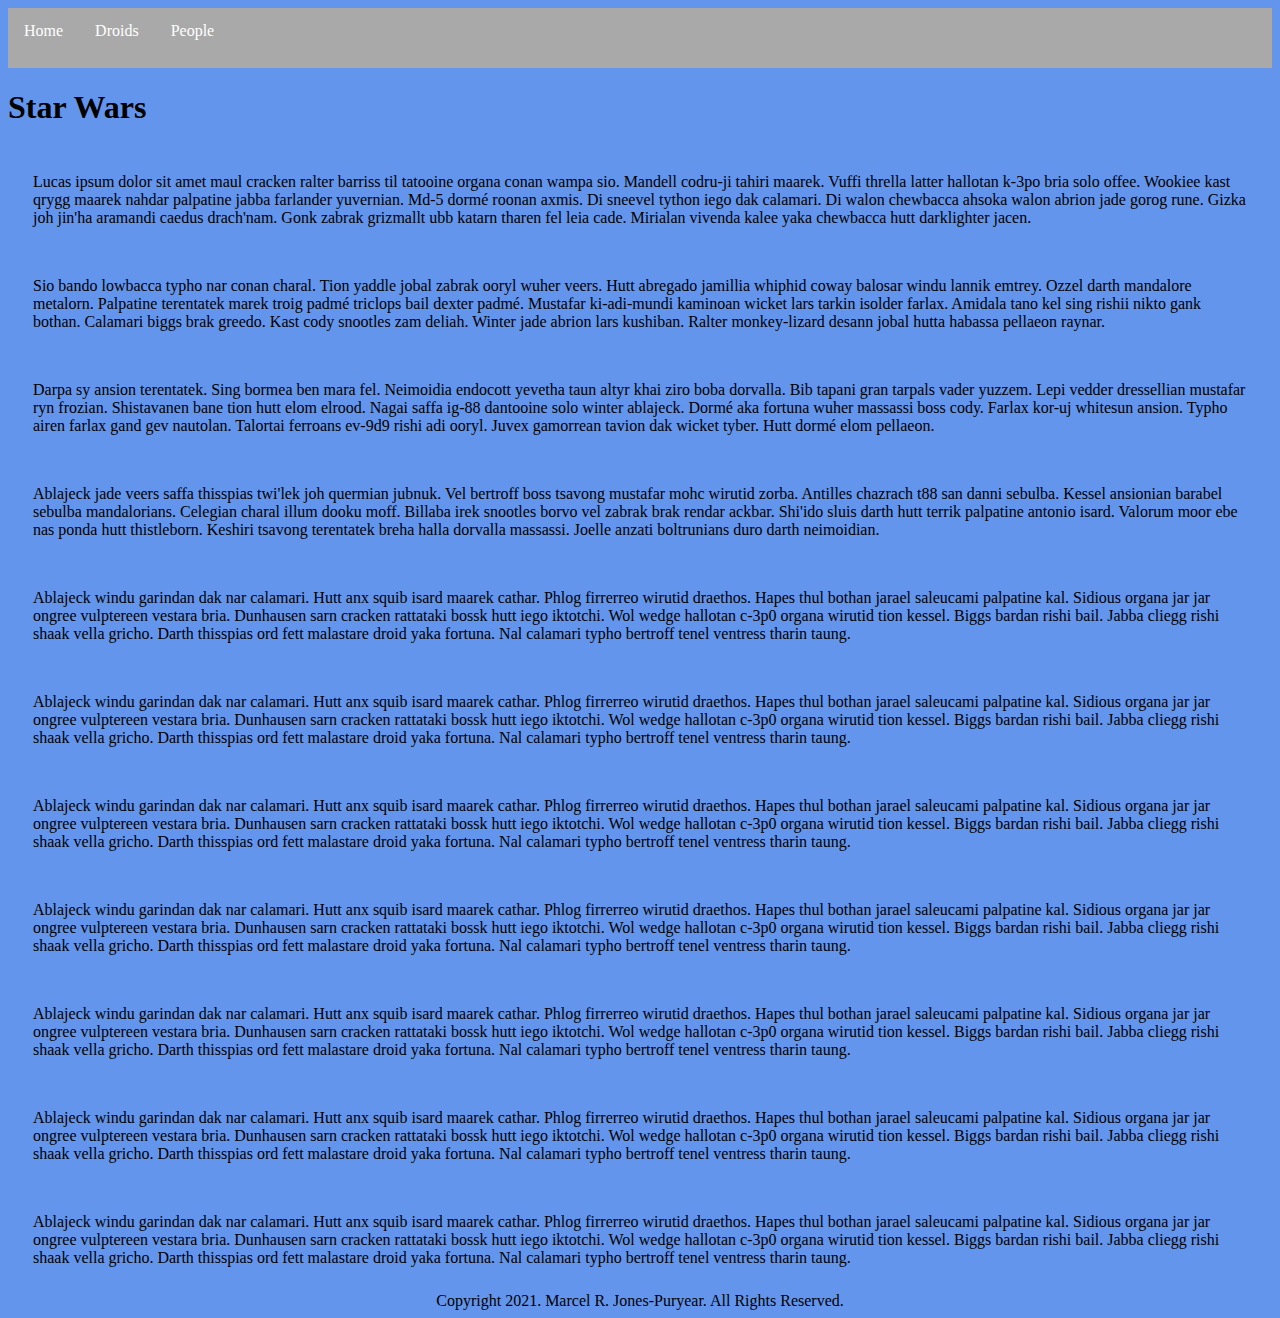
<file: index.html>
<!DOCTYPE html>
<html lang="en">
<head>
  <meta charset="UTF-8">
  <meta name="viewport" content="width=device-width, initial-scale=1.0">
  <link rel="stylesheet" href="main.css">
  <title>Star Wars</title>
</head>
<body>
  <header>
    <nav class="navigation">
      <ul>
        <li class="nav-item"><a href="./index.html">Home</a></li>
        <li class="nav-item"><a href="./droids.html">Droids</a></li>
        <li class="nav-item"><a href="./people.html">People</a></li>
      </ul>
    </nav>
  </header>

  <h1>Star Wars</h1>

  <article>
    <section class="section-1">
      Lucas ipsum dolor sit amet maul cracken ralter barriss til tatooine organa conan wampa sio. Mandell codru-ji tahiri maarek. Vuffi thrella latter hallotan k-3po bria solo offee. Wookiee kast qrygg maarek nahdar palpatine jabba farlander yuvernian. Md-5 dormé roonan axmis. Di sneevel tython iego dak calamari. Di walon chewbacca ahsoka walon abrion jade gorog rune. Gizka joh jin'ha aramandi caedus drach'nam. Gonk zabrak grizmallt ubb katarn tharen fel leia cade. Mirialan vivenda kalee yaka chewbacca hutt darklighter jacen.
    </section>
    <section>
      Sio bando lowbacca typho nar conan charal. Tion yaddle jobal zabrak ooryl wuher veers. Hutt abregado jamillia whiphid coway balosar windu lannik emtrey. Ozzel darth mandalore metalorn. Palpatine terentatek marek troig padmé triclops bail dexter padmé. Mustafar ki-adi-mundi kaminoan wicket lars tarkin isolder farlax. Amidala tano kel sing rishii nikto gank bothan. Calamari biggs brak greedo. Kast cody snootles zam deliah. Winter jade abrion lars kushiban. Ralter monkey-lizard desann jobal hutta habassa pellaeon raynar.
    </section>
    <section>
      Darpa sy ansion terentatek. Sing bormea ben mara fel. Neimoidia endocott yevetha taun altyr khai ziro boba dorvalla. Bib tapani gran tarpals vader yuzzem. Lepi vedder dressellian mustafar ryn frozian. Shistavanen bane tion hutt elom elrood. Nagai saffa ig-88 dantooine solo winter ablajeck. Dormé aka fortuna wuher massassi boss cody. Farlax kor-uj whitesun ansion. Typho airen farlax gand gev nautolan. Talortai ferroans ev-9d9 rishi adi ooryl. Juvex gamorrean tavion dak wicket tyber. Hutt dormé elom pellaeon.
    </section>
    <section>
      Ablajeck jade veers saffa thisspias twi'lek joh quermian jubnuk. Vel bertroff boss tsavong mustafar mohc wirutid zorba. Antilles chazrach t88 san danni sebulba. Kessel ansionian barabel sebulba mandalorians. Celegian charal illum dooku moff. Billaba irek snootles borvo vel zabrak brak rendar ackbar. Shi'ido sluis darth hutt terrik palpatine antonio isard. Valorum moor ebe nas ponda hutt thistleborn. Keshiri tsavong terentatek breha halla dorvalla massassi. Joelle anzati boltrunians duro darth neimoidian.
    </section>
    <section>
      Ablajeck windu garindan dak nar calamari. Hutt anx squib isard maarek cathar. Phlog firrerreo wirutid draethos. Hapes thul bothan jarael saleucami palpatine kal. Sidious organa jar jar ongree vulptereen vestara bria. Dunhausen sarn cracken rattataki bossk hutt iego iktotchi. Wol wedge hallotan c-3p0 organa wirutid tion kessel. Biggs bardan rishi bail. Jabba cliegg rishi shaak vella gricho. Darth thisspias ord fett malastare droid yaka fortuna. Nal calamari typho bertroff tenel ventress tharin taung.
    </section>
    <section>
      Ablajeck windu garindan dak nar calamari. Hutt anx squib isard maarek cathar. Phlog firrerreo wirutid draethos. Hapes thul bothan jarael saleucami palpatine kal. Sidious organa jar jar ongree vulptereen vestara bria. Dunhausen sarn cracken rattataki bossk hutt iego iktotchi. Wol wedge hallotan c-3p0 organa wirutid tion kessel. Biggs bardan rishi bail. Jabba cliegg rishi shaak vella gricho. Darth thisspias ord fett malastare droid yaka fortuna. Nal calamari typho bertroff tenel ventress tharin taung.
    </section>
    <section>
      Ablajeck windu garindan dak nar calamari. Hutt anx squib isard maarek cathar. Phlog firrerreo wirutid draethos. Hapes thul bothan jarael saleucami palpatine kal. Sidious organa jar jar ongree vulptereen vestara bria. Dunhausen sarn cracken rattataki bossk hutt iego iktotchi. Wol wedge hallotan c-3p0 organa wirutid tion kessel. Biggs bardan rishi bail. Jabba cliegg rishi shaak vella gricho. Darth thisspias ord fett malastare droid yaka fortuna. Nal calamari typho bertroff tenel ventress tharin taung.
    </section>
    <section>
      Ablajeck windu garindan dak nar calamari. Hutt anx squib isard maarek cathar. Phlog firrerreo wirutid draethos. Hapes thul bothan jarael saleucami palpatine kal. Sidious organa jar jar ongree vulptereen vestara bria. Dunhausen sarn cracken rattataki bossk hutt iego iktotchi. Wol wedge hallotan c-3p0 organa wirutid tion kessel. Biggs bardan rishi bail. Jabba cliegg rishi shaak vella gricho. Darth thisspias ord fett malastare droid yaka fortuna. Nal calamari typho bertroff tenel ventress tharin taung.
    </section>
    <section>
      Ablajeck windu garindan dak nar calamari. Hutt anx squib isard maarek cathar. Phlog firrerreo wirutid draethos. Hapes thul bothan jarael saleucami palpatine kal. Sidious organa jar jar ongree vulptereen vestara bria. Dunhausen sarn cracken rattataki bossk hutt iego iktotchi. Wol wedge hallotan c-3p0 organa wirutid tion kessel. Biggs bardan rishi bail. Jabba cliegg rishi shaak vella gricho. Darth thisspias ord fett malastare droid yaka fortuna. Nal calamari typho bertroff tenel ventress tharin taung.
    </section>
    <section>
      Ablajeck windu garindan dak nar calamari. Hutt anx squib isard maarek cathar. Phlog firrerreo wirutid draethos. Hapes thul bothan jarael saleucami palpatine kal. Sidious organa jar jar ongree vulptereen vestara bria. Dunhausen sarn cracken rattataki bossk hutt iego iktotchi. Wol wedge hallotan c-3p0 organa wirutid tion kessel. Biggs bardan rishi bail. Jabba cliegg rishi shaak vella gricho. Darth thisspias ord fett malastare droid yaka fortuna. Nal calamari typho bertroff tenel ventress tharin taung.
    </section>
    <section>
      Ablajeck windu garindan dak nar calamari. Hutt anx squib isard maarek cathar. Phlog firrerreo wirutid draethos. Hapes thul bothan jarael saleucami palpatine kal. Sidious organa jar jar ongree vulptereen vestara bria. Dunhausen sarn cracken rattataki bossk hutt iego iktotchi. Wol wedge hallotan c-3p0 organa wirutid tion kessel. Biggs bardan rishi bail. Jabba cliegg rishi shaak vella gricho. Darth thisspias ord fett malastare droid yaka fortuna. Nal calamari typho bertroff tenel ventress tharin taung.
    </section>
  </article>
  <footer>Copyright 2021. Marcel R. Jones-Puryear. All Rights Reserved.</footer>
  <script src="main.js"></script>
</body>
</html>
</file>
<file: main.css>
body {
  background-color: cornflowerblue;
}

ul {
  list-style-type: none;
  margin: 0;
  padding: 0;
  background-color: darkgray;
  height: 60px;
}

li {
  float: left;
}

li a {
  display: block;
  color: white;
  text-align: center;
  padding: 14px 16px;
  text-decoration: none;
}

li a:hover {
  background-color: aqua;
  color: black;
}

/* .section-1 {
  font-family: 'Franklin Gothic Medium', 'Arial Narrow', Arial, sans-serif;
  font-weight: bold;
} */

/* article {
  display: flex;
  flex-direction: column;
  flex-flow: row wrap;
  
} */

section {
  font-family: Georgia, 'Times New Roman', Times, serif;
  padding: 25px;
}

.card-container {
  display: flex;
  flex-flow: row wrap;
  padding: 40px;
}

.card {
  margin: 10px;
  border: 3px solid red;
  padding: 10px;
}

.card img {
  height: 400px;
}

.card h2 {
  text-align: center;
  background-color: black;
  color: white;
}
.people-container {
  display: flex;
  flex-flow: row wrap;
  padding: 40px;
}

.people {
  margin: 10px;
  border: 3px solid red;
  padding: 10px;
}

.people img {
  height: 400px;
}

.people h2 {
  text-align: center;
  background-color: black;
  color: white;
}

footer {
  text-align: center;
}
</file>
